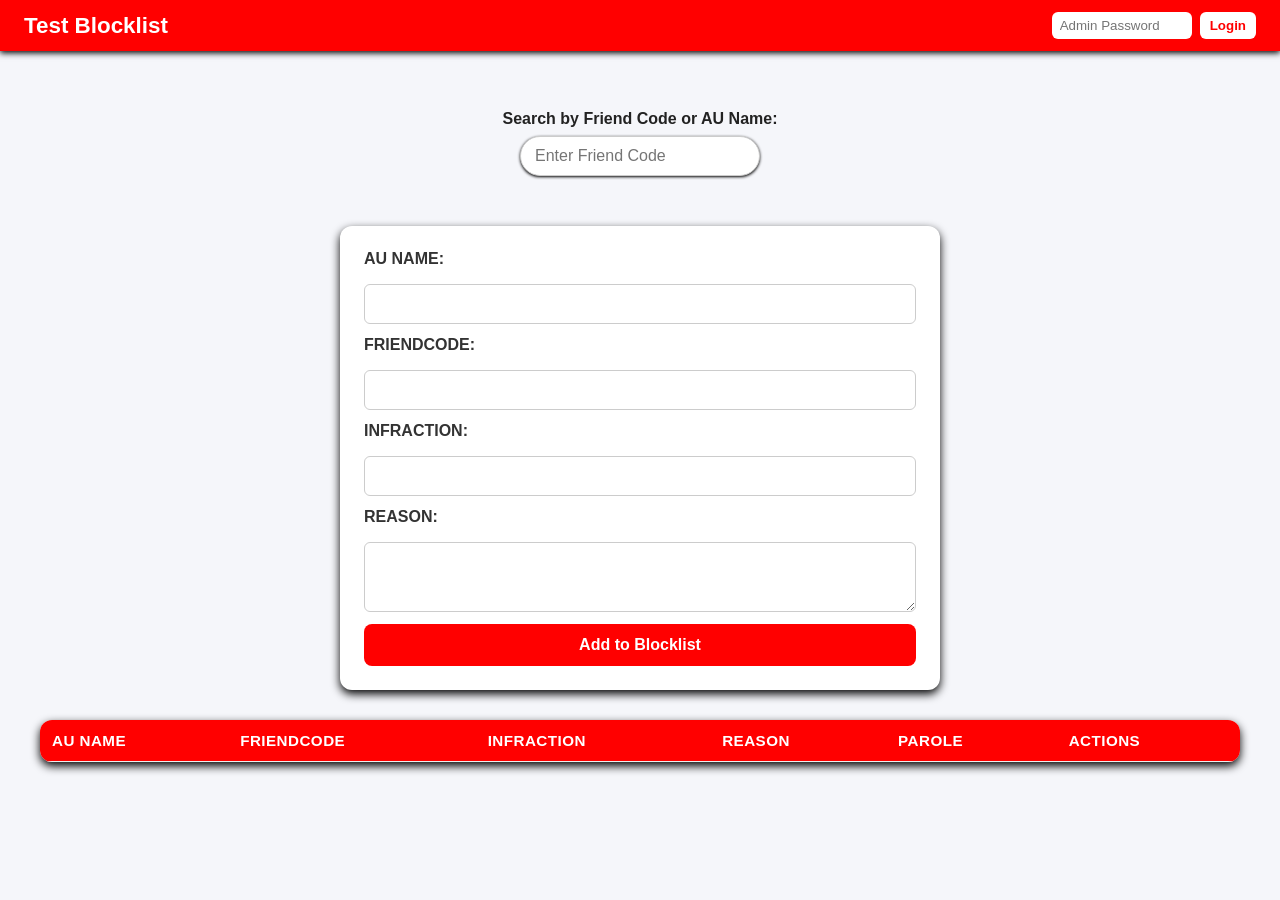
<file: index.html>
<!DOCTYPE html>
<html lang="en">
<head>
  <meta charset="UTF-8">
  <title>Among Blocklist</title>
  <link rel="stylesheet" href="styles.css">
</head>
<body>

  <!-- Top Bar with Title and Admin Login -->
  <header class="top-bar">
    <h1>Test Blocklist</h1>

    <!-- Admin Login Section (Top Right) -->
    <div id="loginSection" class="login-box">
      <input type="password" id="adminPassword" placeholder="Admin Password">
      <button onclick="adminLogin()">Login</button>
    </div>

    <!-- Admin Logout Section -->
    <div id="logoutSection" class="logout-box" style="display:none;">
      <span><strong>Blacklist Manager</strong></span>
      <button class="clear" onclick="adminLogout()">Logout</button>
      <button class="clear" onclick="clearAll()">Clear All</button>
      <input type="file" id="csvInput" accept=".csv" style="display:none;">
      <!-- <button onclick="document.getElementById('csvInput').click()">Import CSV</button>
      <button onclick="exportCSV()">Export CSV</button> -->
    </div>
  </header>

  <!-- Search -->
  <div class="search-box">
    <label for="searchInput">Search by Friend Code or AU Name:</label>
    <input type="text" id="searchInput" placeholder="Enter Friend Code">
  </div>

<!-- Form -->
<form id="blocklistForm">
  <label>AU NAME:</label>
  <input type="text" id="auName" required>

  <label>FRIENDCODE:</label>
  <input type="text" id="friendCode" required>

  <label>INFRACTION:</label>
  <input type="text" id="infraction" required>

  <label>REASON:</label>
  <textarea id="reason" required></textarea>

  <!-- Parole (hidden for non-admins) -->
  <div id="paroleContainer" class="admin-only">
    <label>Parole:</label>
    <input type="text" id="parole">
  </div>

  <button type="submit">Add to Blocklist</button>
</form>


  <!-- Table -->
  <table id="blocklistTable">
    <thead>
      <tr>
        <th>AU NAME</th>
        <th>FRIENDCODE</th>
        <!-- <th>BL</th> -->
        <th>INFRACTION</th>
        <th>REASON</th>
        <th>PAROLE</th>
        <th>Actions</th>
      </tr>
    </thead>
    <tbody></tbody>
  </table>

  <script src="script.js"></script>
</body>
</html>
</file>
<file: styles.css>
/* ===== RESET & BASE ===== */
* {
  box-sizing: border-box;
  margin: 0;
  padding: 0;
  font-family: 'Trebuchet MS', 'Lucida Sans Unicode', 'Lucida Grande', 'Lucida Sans', Arial, sans-serif;
}

body {
  background-color: #f5f6fa;
  color: #333;
  display: flex;
  flex-direction: column;
  align-items: center;
  padding-top: 80px; /* space for fixed header */
}

/* ===== TOP BAR ===== */
.top-bar {
  position: fixed;
  top: 0;
  left: 0;
  width: 100%;
  background-color: red;
  color: white;
  display: flex;
  justify-content: space-between;
  align-items: center;
  padding: 12px 24px;
  box-shadow: 0 2px 6px black;
  z-index: 10;
  flex-wrap: wrap;
}

.top-bar h1 {
  font-size: 1.4em;
  font-weight: 600;
  white-space: nowrap;
}

/* ===== SEARCH BAR ===== */
.search-bar {
  flex: 1;
  display: flex;
  justify-content: center;
  margin: 0 20px;
  align-items: center;
}

.search-bar input {
  width: 100%;
  max-width: 400px;
  padding: 10px 16px;
  border: none;
  border-radius: 25px;
  font-size: 0.95em;
  outline: none;
  transition: box-shadow 0.3s ease;
}

.search-box {
  text-align: center;
  margin: 30px auto 20px;
  display: flex;
  flex-direction: column;
  align-items: center;
}

.search-box label {
  font-weight: bold;
  margin-bottom: 8px;
  font-size: 1rem;
  color: #222;
}

.search-box input {
  width: 300px;
  max-width: 80%;
  padding: 10px 14px;
  border: 1px solid #ccc;
  border-radius: 25px;
  outline: none;
  transition: all 0.2s ease-in-out;
  font-size: 1rem;
  box-shadow: 0 1px 3px black;
}

.search-box input:focus {
  border-color: red;
  box-shadow: 0 0 6px black;
}

.search-bar input:focus {
  box-shadow: 0 0 6px black;
}

/* ===== LOGIN SECTION ===== */
.login-box,
.logout-box {
  display: flex;
  align-items: center;
  gap: 8px;
  flex-wrap: wrap;
  justify-content: flex-end;
}

.login-box input[type="password"] {
  padding: 6px 8px;
  border: none;
  border-radius: 6px;
  outline: none;
  width: 140px;
}

.login-box button,
.logout-box button {
  padding: 6px 10px;
  border: none;
  border-radius: 6px;
  background-color: white;
  color: red;
  font-weight: 600;
  cursor: pointer;
  transition: 0.2s;
}

.login-box button:hover,
.logout-box button:hover {
  background-color: #e0e0e0;
}

/* ===== FORM CARD ===== */
form {
  background: white;
  padding: 24px;
  border-radius: 12px;
  box-shadow: 0 4px 10px black;
  width: 90%;
  max-width: 600px;
  margin: 30px 0;
  display: flex;
  flex-direction: column;
  gap: 12px;
}

form label {
  font-weight: 600;
  margin-bottom: 4px;
}

form input,
form textarea {
  padding: 10px;
  border: 1px solid #ccc;
  border-radius: 6px;
  font-size: 1em;
  outline: none;
}

form textarea {
  resize: vertical;
  min-height: 70px;
}

form button {
  background-color: red;
  color: white;
  border: none;
  border-radius: 8px;
  padding: 12px;
  font-size: 1em;
  font-weight: 600;
  cursor: pointer;
  transition: background-color 0.2s ease;
}

form button:hover {
  background-color: red;
}

/* ===== TABLE ===== */
table {
  width: 95%;
  max-width: 1200px;
  border-collapse: collapse;
  background-color: white;
  border-radius: 12px;
  overflow: hidden;
  box-shadow: 0 4px 10px black;
  margin-bottom: 40px;
}

#blocklistTable tr:hover {
  background-color: red;
}

thead {
  background-color: red;
  color: white;
}

th, td {
  padding: 12px;
  text-align: left;
  border-bottom: 1px solid #eee;
  font-size: 0.95em;
}

th {
  text-transform: uppercase;
  letter-spacing: 0.03em;
}

tr:hover {
  background-color: #f8f9ff;
}

/* ===== BUTTONS IN TABLE ===== */
.action-btn {
  padding: 6px 10px;
  margin: 0 3px;
  border-radius: 6px;
  border: none;
  cursor: pointer;
  font-weight: 500;
}

/* ===== ADMIN-ONLY FIELDS ===== */
.admin-only {
  display: none;
}

/* ===== RESPONSIVE FIXES ===== */
@media (max-width: 700px) {
  .top-bar {
    flex-direction: column;
    align-items: center;
    gap: 10px;
    text-align: center;
  }

  .search-bar {
    margin: 10px 0;
    width: 100%;
  }

  .login-box input {
    width: 120px;
  }

  form {
    width: 95%;
    padding: 16px;
  }

  table {
    font-size: 0.9em;
  }

  th, td {
    padding: 8px;
  }
}

/* ===== Action Buttons (Edit / Delete) ===== */
.action-btn {
  padding: 6px 12px;
  margin: 0 3px;
  border: none;
  border-radius: 6px;
  font-weight: 600;
  font-size: 0.9em;
  cursor: pointer;
  transition: all 0.2s ease;
  color: #fff;
}

/* Edit Button (Blue) */
.edit-btn {
  background-color: #4a73ff;
}

.edit-btn:hover {
  background-color: #3659d3;
}

/* Delete Button (Red) */
.delete-btn {
  background-color: white;
}

.delete-btn:hover {
  background-color: white;
}

/* Keep table layout consistent */
#blocklistTable td button {
  min-width: 70px;
}

/* Remove hover color from table headers */
#blocklistTable thead tr:hover {
  background-color: inherit !important;
}

/* Keep data row hover subtle */
#blocklistTable tbody tr:hover {
  background-color: #f5f5f5 !important;  /* light gray */
  transition: background-color 0.2s ease-in-out;
}

/* Optional: smoother style consistency */
#blocklistTable tbody tr {
  transition: background-color 0.2s ease-in-out;
}

/* Ensure buttons don’t trigger red hover */
#blocklistTable td button:hover {
  background-color: #d0d0d0 !important;
  color: #000 !important;
}
</file>
